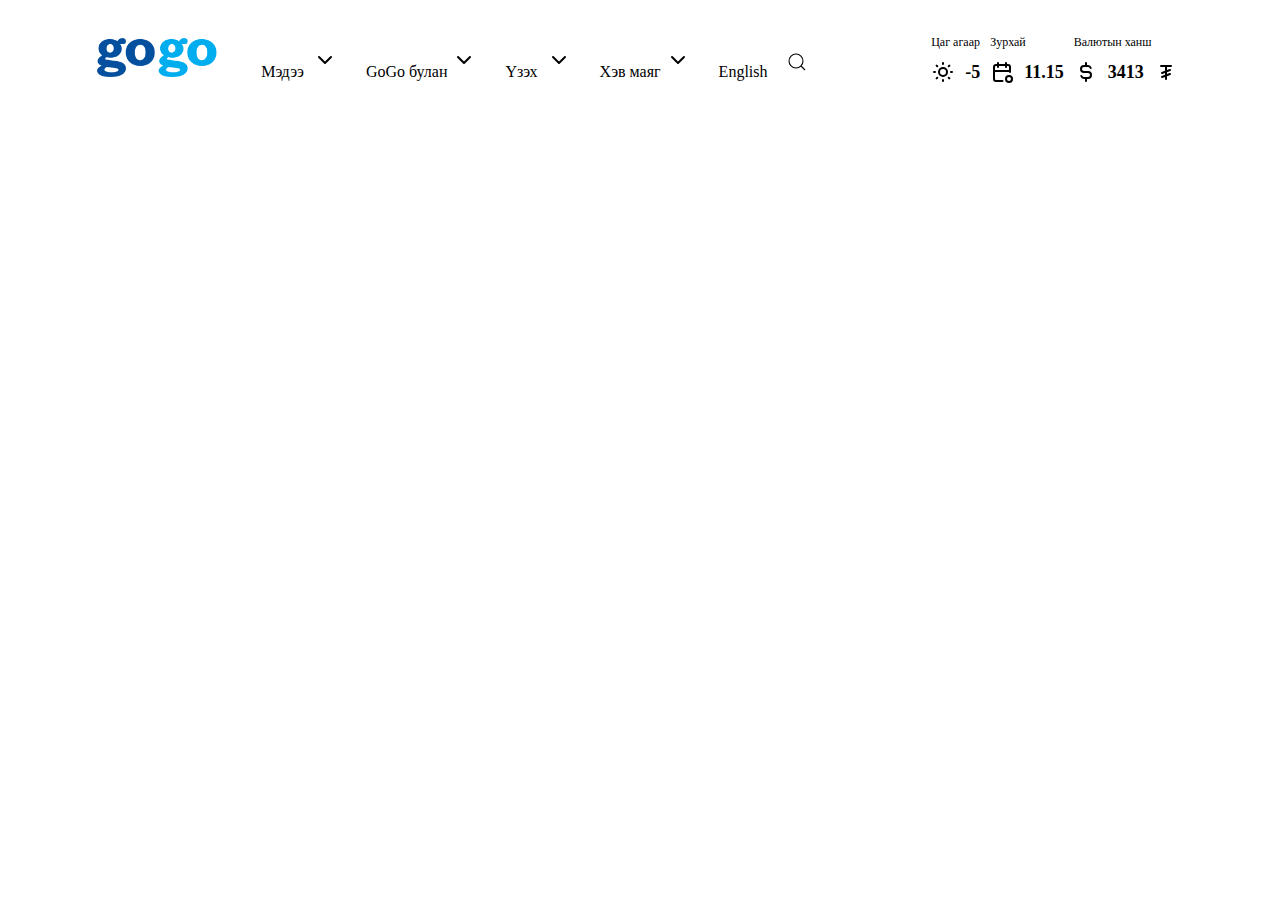
<file: gogo2.html>
<!DOCTYPE html>
<html lang="en">
  <head>
    <meta charset="UTF-8" />
    <meta name="viewport" content="width=device-width, initial-scale=1.0" />
    <title>GoGo</title>
    <link rel="stylesheet" href="./gogo2.css" />
  </head>
  <body>
    <div class="header1">
      <div class="header2">
        <img width="120px" src="./gogo-logo.345096b3.png" alt=" gogo-logo" />

        <a href="#">
          Мэдээ
          <svg
            xmlns="http://www.w3.org/2000/svg"
            x-bind:width="size"
            x-bind:height="size"
            viewBox="0 0 24 24"
            fill="none"
            stroke="currentColor"
            x-bind:stroke-width="stroke"
            stroke-linecap="round"
            stroke-linejoin="round"
            width="24"
            height="24"
            stroke-width="2"
          >
            <path d="M6 9l6 6l6 -6"></path>
          </svg>
        </a>
        <a href="#">
          GoGo булан<svg
            xmlns="http://www.w3.org/2000/svg"
            x-bind:width="size"
            x-bind:height="size"
            viewBox="0 0 24 24"
            fill="none"
            stroke="currentColor"
            x-bind:stroke-width="stroke"
            stroke-linecap="round"
            stroke-linejoin="round"
            width="24"
            height="24"
            stroke-width="2"
          >
            <path d="M6 9l6 6l6 -6"></path>
          </svg>
        </a>
        <a href="#">
          Үзэх
          <svg
            xmlns="http://www.w3.org/2000/svg"
            x-bind:width="size"
            x-bind:height="size"
            viewBox="0 0 24 24"
            fill="none"
            stroke="currentColor"
            x-bind:stroke-width="stroke"
            stroke-linecap="round"
            stroke-linejoin="round"
            width="24"
            height="24"
            stroke-width="2"
          >
            <path d="M6 9l6 6l6 -6"></path>
          </svg>
        </a>
        <a href="#">
          Хэв маяг<svg
            xmlns="http://www.w3.org/2000/svg"
            x-bind:width="size"
            x-bind:height="size"
            viewBox="0 0 24 24"
            fill="none"
            stroke="currentColor"
            x-bind:stroke-width="stroke"
            stroke-linecap="round"
            stroke-linejoin="round"
            width="24"
            height="24"
            stroke-width="2"
          >
            <path d="M6 9l6 6l6 -6"></path>
          </svg>
        </a>
        <a href="#">English </a>

        <svg
          width="20"
          height="20"
          viewBox="0 0 20 20"
          xmlns="http://www.w3.org/2000/svg"
          data-svg="search"
        >
          <circle
            fill="none"
            stroke="#000"
            stroke-width="1.1"
            cx="9"
            cy="9"
            r="7"
          ></circle>
          <path
            fill="none"
            stroke="#000"
            stroke-width="1.1"
            d="M14,14 L18,18 L14,14 Z"
          ></path>
        </svg>
      </div>
      <div class="headerend">
        <div>
          <p>Цаг агаар</p>
          <div class="ikon1"> 
            <svg
              xmlns="http://www.w3.org/2000/svg"
              x-bind:width="size"
              x-bind:height="size"
              viewBox="0 0 24 24"
              fill="none"
              stroke="currentColor"
              x-bind:stroke-width="stroke"
              stroke-linecap="round"
              stroke-linejoin="round"
              width="24"
              height="24"
              stroke-width="2"
            >
              <path d="M12 12m-4 0a4 4 0 1 0 8 0a4 4 0 1 0 -8 0"></path>
              <path
                d="M3 12h1m8 -9v1m8 8h1m-9 8v1m-6.4 -15.4l.7 .7m12.1 -.7l-.7 .7m0 11.4l.7 .7m-12.1 -.7l-.7 .7"
              ></path>
            </svg>
            <h3>-5</h3>
          </div>
        </div>
        <div>
          <p>Зурхай</p>
          <div class="ikon2">
            <svg
              xmlns="http://www.w3.org/2000/svg"
              x-bind:width="size"
              x-bind:height="size"
              viewBox="0 0 24 24"
              fill="none"
              stroke="currentColor"
              x-bind:stroke-width="stroke"
              stroke-linecap="round"
              stroke-linejoin="round"
              width="24"
              height="24"
              stroke-width="2"
            >
              <path
                d="M12.5 21h-6.5a2 2 0 0 1 -2 -2v-12a2 2 0 0 1 2 -2h12a2 2 0 0 1 2 2v5"
              ></path>
              <path d="M16 3v4"></path>
              <path d="M8 3v4"></path>
              <path d="M4 11h16"></path>
              <path d="M19 19m-3 0a3 3 0 1 0 6 0a3 3 0 1 0 -6 0"></path>
            </svg>
            <h3>11.15</h3>
          </div>
        </div>
        <div>
          <p>Валютын ханш</p>
          <div class="ikon3">
            <svg
              xmlns="http://www.w3.org/2000/svg"
              x-bind:width="size"
              x-bind:height="size"
              viewBox="0 0 24 24"
              fill="none"
              stroke="currentColor"
              x-bind:stroke-width="stroke"
              stroke-linecap="round"
              stroke-linejoin="round"
              width="24"
              height="24"
              stroke-width="2"
            >
              <path
                d="M16.7 8a3 3 0 0 0 -2.7 -2h-4a3 3 0 0 0 0 6h4a3 3 0 0 1 0 6h-4a3 3 0 0 1 -2.7 -2"
              ></path>
              <path d="M12 3v3m0 12v3"></path>
            </svg>
            <h3>3413</h3>
            <svg
              xmlns="http://www.w3.org/2000/svg"
              x-bind:width="size"
              x-bind:height="size"
              viewBox="0 0 24 24"
              fill="none"
              stroke="currentColor"
              x-bind:stroke-width="stroke"
              stroke-linecap="round"
              stroke-linejoin="round"
              width="24"
              height="24"
              stroke-width="2"
            >
              <path d="M7 6h10"></path>
              <path d="M12 6v13"></path>
              <path d="M8 17l8 -3"></path>
              <path d="M16 10l-8 3"></path>
            </svg>
          </div>
        </div>
      </div>
    </div>
  </body>
</html>
</file>
<file: gogo2.css>
.header2 a {
    text-decoration: none;
    color: black;
    padding-inline: 10px ;

  
}
.ikon1 {
    display: flex;
    align-items: center;
}

.ikon2 {
    display: flex;
    align-items: center;
}

.ikon3 {
    display: flex;
    align-items: center;

}

.header1 {
    display: flex;
    max-width: 1200px;
    margin: auto;
    margin-bottom: 20px;
    justify-content: space-around;
    margin-top: 30px;
    align-items: center;
}


.headerend {
    display: flex;
}

.headerend p,svg,h3 {
    margin: 5px;
}
.header2 img{
    margin-inline-end: 30px;
}
.header2 {
    position: relative;

}
.headerend  p {
    font-size: 12px;

}
.headerend h3 {
    font-size: 18px;
}
</file>
